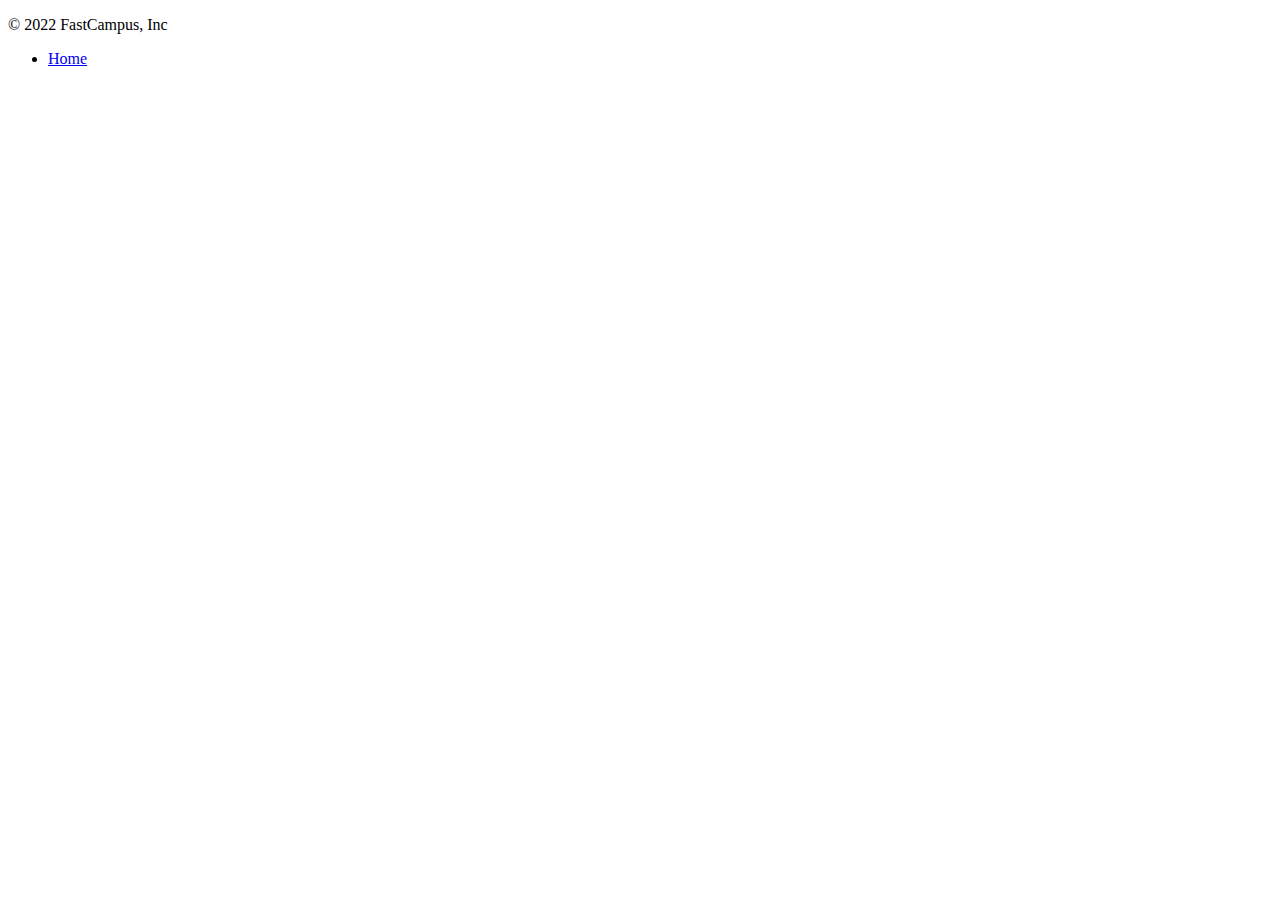
<file: src/main/resources/templates/footer.html>
<!DOCTYPE html>
<html lang="ko" xmlns:th="http://www.thymeleaf.org">
<head>
    <meta charset="UTF-8">
    <title>Footer Template</title>
</head>
<body>
<footer class="container d-flex flex-wrap justify-content-between align-items-center py-3 my-4 border-top">
    <p class="col-md-4 mb-0 text-muted">&copy; 2022 FastCampus, Inc</p>

    <ul class="nav col-md-4 justify-content-end">
        <li class="nav-item"><a href="/" class="nav-link px-2 text-muted">Home</a></li>
    </ul>
</footer>
</body>
</html>
</file>
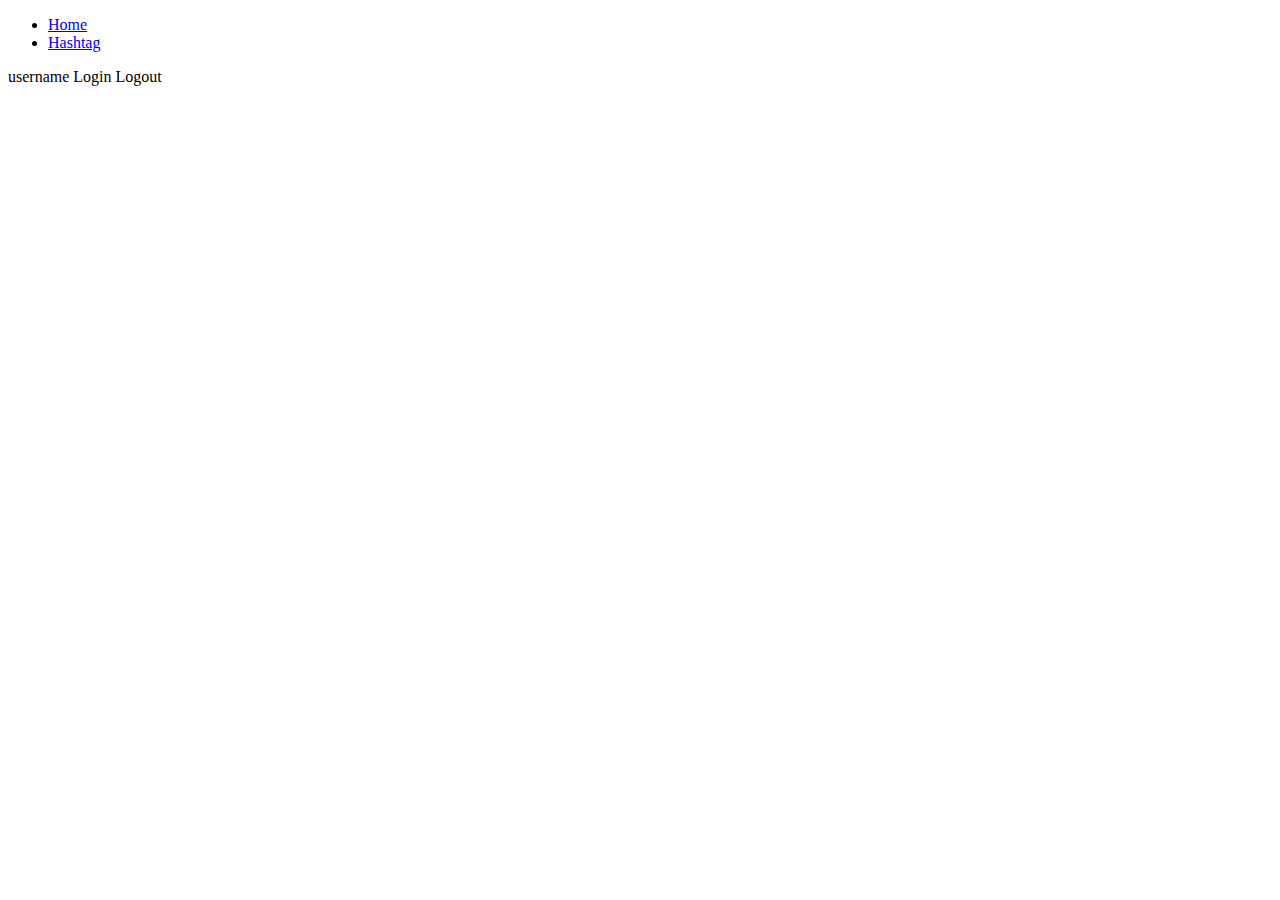
<file: src/main/resources/templates/header.html>
<!DOCTYPE html>
<html lang="ko" xmlns:th="http://www.thymeleaf.org">
<head>
    <meta charset="UTF-8">
    <title>Title</title>
</head>
<body>
<header class="p-3 bg-dark text-white">
    <div class="container">
        <div class="d-flex flex-wrap align-items-center justify-content-center justify-content-lg-start">
            <ul class="nav col-12 col-lg-auto me-lg-auto mb-2 justify-content-center mb-md-0">
                <li><a id="home" href="#" class="nav-link px-2 text-secondary">Home</a></li>
                <li><a id="hashtag" href="#" class="nav-link px-2 text-secondary">Hashtag</a></li>
            </ul>

            <div class="text-end">
                <span id="username" class="text-white me-2">username</span>
                <a role="button" id="login" class="btn btn-outline-light me-2">Login</a>
                <a role="button" id="logout" class="btn btn-outline-light me-2">Logout</a>
            </div>
        </div>
    </div>
</header>
</body>
</html>
</file>
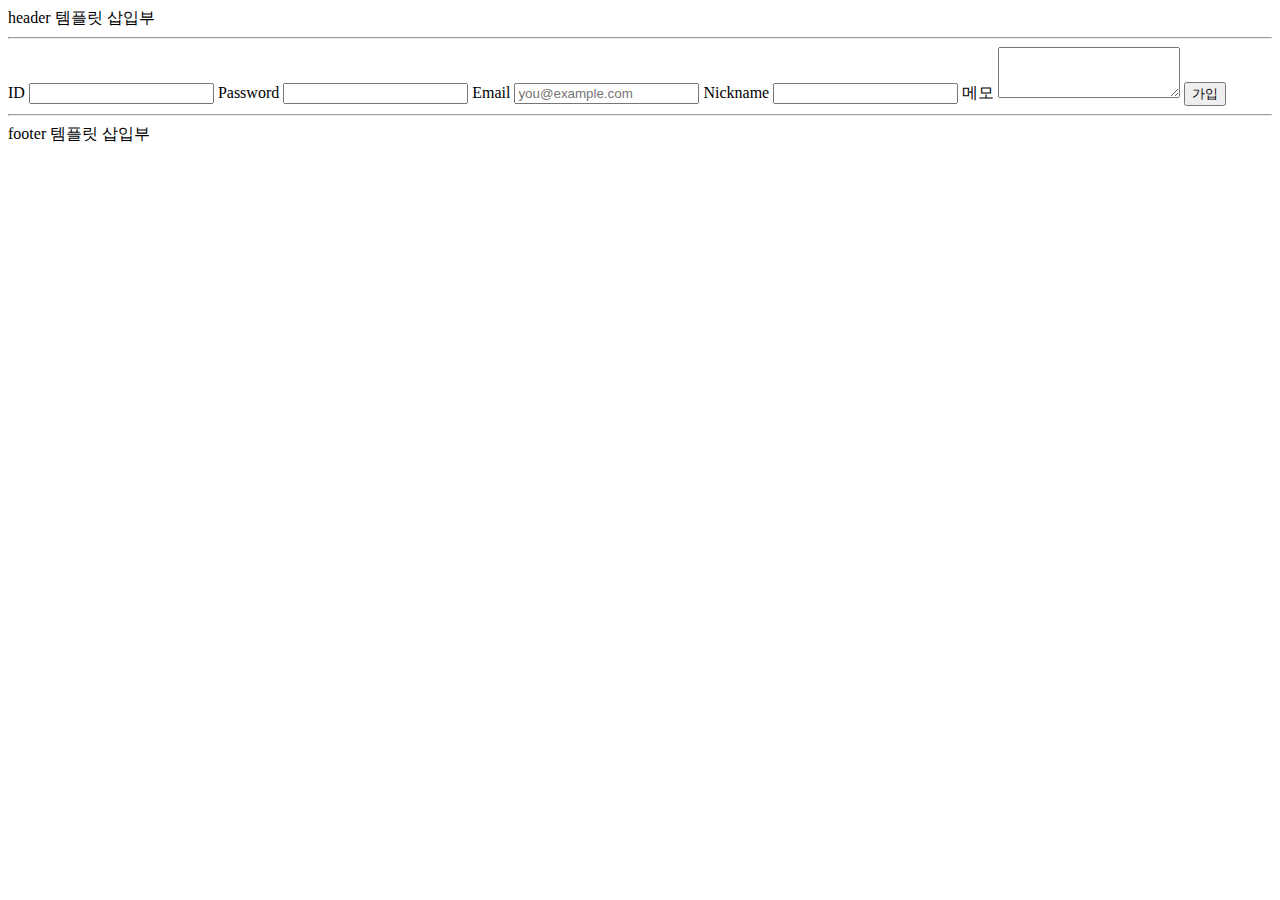
<file: src/main/resources/templates/sign-up.html>
<!DOCTYPE html>
<html lang="ko">
<head>
  <meta charset="UTF-8">
  <title>회원 가입</title>
</head>
<body>
<header>
  header 템플릿 삽입부
  <hr>
</header>

<form>
  <label for="userId">ID</label>
  <input id="userId" type="text" required>
  <label for="password">Password</label>
  <input id="password" type="password" required>
  <label for="email">Email</label>
  <input id="email" type="email" placeholder="you@example.com">
  <label for="nickname">Nickname</label>
  <input id="nickname" type="text">
  <label for="memo">메모</label>
  <textarea id="memo" rows="3"></textarea>
  <button type="submit">가입</button>
</form>

<footer>
  <hr>
  footer 템플릿 삽입부
</footer>

</body>
</html>
</file>
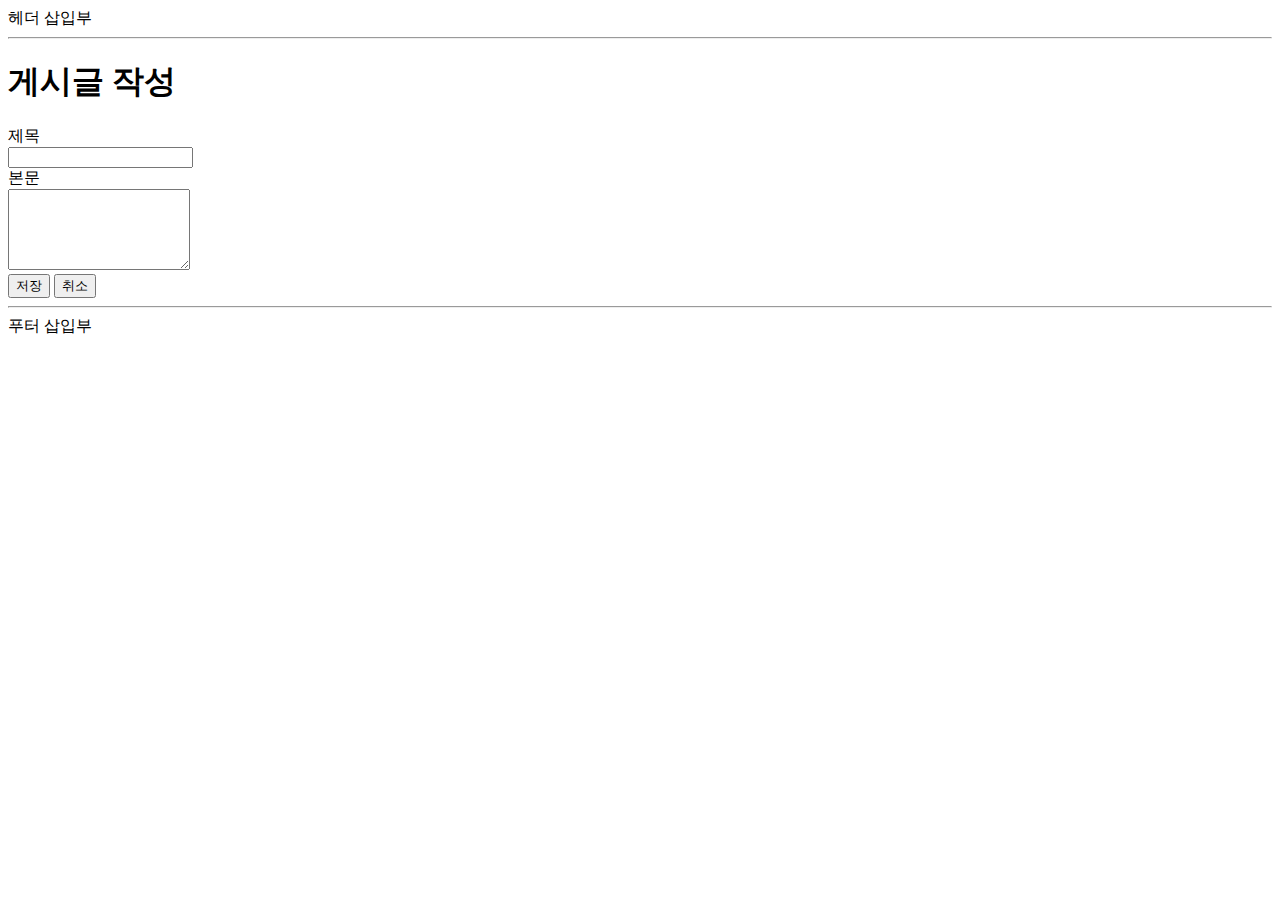
<file: src/main/resources/templates/articles/form.html>
<!DOCTYPE html>
<html lang="ko">
<head>
  <meta charset="UTF-8">
  <meta name="viewport" content="width=device-width, initial-scale=1">
  <meta name="description" content="">
  <meta name="author" content="Uno Kim">
  <title>새 게시글 등록</title>

  <link href="https://cdn.jsdelivr.net/npm/bootstrap@5.2.0-beta1/dist/css/bootstrap.min.css" rel="stylesheet" integrity="sha384-0evHe/X+R7YkIZDRvuzKMRqM+OrBnVFBL6DOitfPri4tjfHxaWutUpFmBp4vmVor" crossorigin="anonymous">
</head>

<body>

<header id="header">
  헤더 삽입부
  <hr>
</header>

<div class="container">
  <header id="article-form-header" class="py-5 text-center">
    <h1>게시글 작성</h1>
  </header>

  <form id="article-form">
    <div class="row mb-3 justify-content-md-center">
      <label for="title" class="col-sm-2 col-lg-1 col-form-label text-sm-end">제목</label>
      <div class="col-sm-8 col-lg-9">
        <input type="text" class="form-control" id="title" name="title" required>
      </div>
    </div>
    <div class="row mb-3 justify-content-md-center">
      <label for="content" class="col-sm-2 col-lg-1 col-form-label text-sm-end">본문</label>
      <div class="col-sm-8 col-lg-9">
        <textarea class="form-control" id="content" name="content" rows="5" required></textarea>
      </div>
    </div>
    <div class="row mb-5 justify-content-md-center">
      <div class="col-sm-10 d-grid gap-2 d-sm-flex justify-content-sm-end">
        <button type="submit" class="btn btn-primary" id="submit-button">저장</button>
        <button type="button" class="btn btn-secondary" id="cancel-button">취소</button>
      </div>
    </div>
  </form>
</div>

<footer id="footer">
  <hr>
  푸터 삽입부
</footer>

<script src="https://cdn.jsdelivr.net/npm/bootstrap@5.2.0-beta1/dist/js/bootstrap.bundle.min.js" integrity="sha384-pprn3073KE6tl6bjs2QrFaJGz5/SUsLqktiwsUTF55Jfv3qYSDhgCecCxMW52nD2" crossorigin="anonymous"></script>
</body>
</html>
</file>
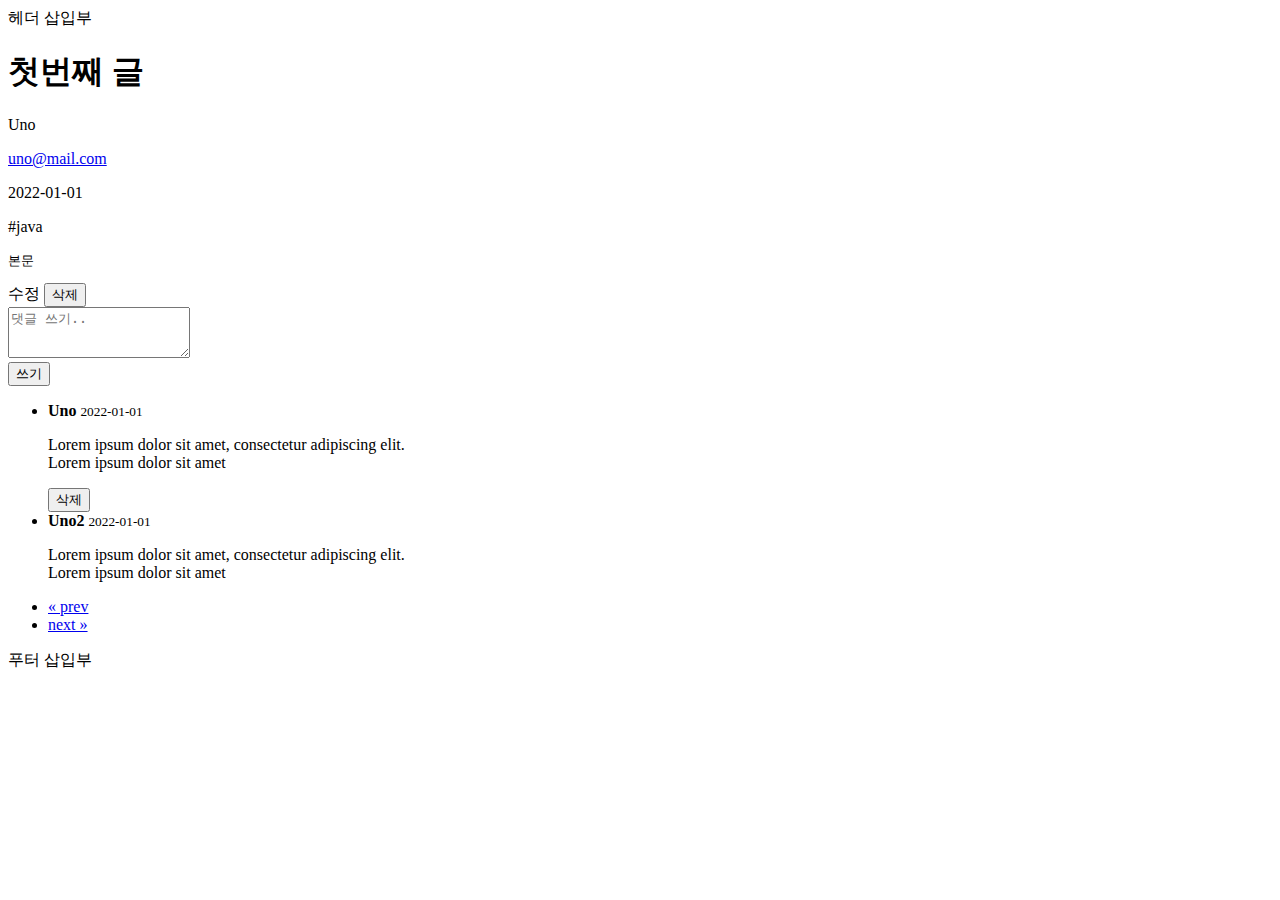
<file: project-board/src/main/resources/templates/articles/detail.html>
<!DOCTYPE html>
<html lang="ko" xmlns:th="http://www.thymeleaf.org">
<head>
    <meta charset="utf-8">
    <meta name="viewport" content="width=device-width, initial-scale=1">
    <meta name="description" content="">
    <meta name="author" content="">
    <title>게시글 페이지</title>
    <link href="https://cdn.jsdelivr.net/npm/bootstrap@5.3.0-alpha1/dist/css/bootstrap.min.css" rel="stylesheet"
          integrity="sha384-GLhlTQ8iRABdZLl6O3oVMWSktQOp6b7In1Zl3/Jr59b6EGGoI1aFkw7cmDA6j6gD" crossorigin="anonymous">
</head>

<body>
<header id="header">
    헤더 삽입부
</header>
<main id="article-main" class="container">
    <header id="article-header" class="py-5 text-center">
        <h1>첫번째 글</h1>
    </header>

    <div class="row g-5">
        <section class="col-md-3 col-lg-4 order-md-last">
            <aside>
                <p><span id="nickname">Uno</span></p>
                <p><a id="email" href="mailto:djkehh@gmail.com">uno@mail.com</a></p>
                <p>
                    <time id="created-at" datetime="2022-01-01T00:00:00">2022-01-01</time>
                </p>
                <p><span id="hashtag">#java</span></p>
            </aside>
        </section>

        <article id="article-content" class="col-md-9 col-lg-8">
            <pre>본문</pre>
        </article>
    </div>

    <div class="row g-5" id="article-buttons">
        <form id="delete-article-form">
            <div class="pb-5 d-grid gap-2 d-md-block">
                <a class="btn btn-success me-md-2" role="button" id="update-article">수정</a>
                <button class="btn btn-danger me-md-2" type="submit">삭제</button>
            </div>
        </form>
    </div>

    <div class="row g-5">
        <section>
            <form class="row g-3" id="comment-form">
                <input type="hidden" class="article-id">
                <div class="col-md-9 col-lg-8">
                    <label for="comment-textbox" hidden>댓글</label>
                    <textarea class="form-control" id="comment-textbox" placeholder="댓글 쓰기.." rows="3"
                              required></textarea>
                </div>
                <div class="col-md-3 col-lg-4">
                    <label for="comment-submit" hidden>댓글 쓰기</label>
                    <button class="btn btn-primary" id="comment-submit" type="submit">쓰기</button>
                </div>
            </form>

            <ul id="article-comments" class="row col-md-10 col-lg-8 pt-3">
                <li>
                    <form class="comment-form">
                        <input type="hidden" class="article-id">
                        <div class="row">
                            <div class="col-md-10 col-lg-9">
                                <strong>Uno</strong>
                                <small>
                                    <time>2022-01-01</time>
                                </small>
                                <p>
                                    Lorem ipsum dolor sit amet, consectetur adipiscing elit.<br>
                                    Lorem ipsum dolor sit amet
                                </p>
                            </div>
                            <div class="col-2 mb-3 align-self-center">
                                <button type="submit" class="btn btn-outline-danger" id="delete-comment-button">삭제
                                </button>
                            </div>
                        </div>
                    </form>
                </li>
                <li>
                    <div class="row">
                        <div class="col-md-10 col-lg-9">
                            <strong>Uno2</strong>
                            <small>
                                <time>2022-01-01</time>
                            </small>
                            <p>
                                Lorem ipsum dolor sit amet, consectetur adipiscing elit.<br>
                                Lorem ipsum dolor sit amet
                            </p>
                        </div>
                        <div class="col-2 mb-3">
                            <button type="submit" class="btn btn-outline-danger" hidden>삭제</button>
                        </div>
                    </div>
                </li>
            </ul>

        </section>
    </div>

    <div class="row g-5">
        <nav id="pagination" aria-label="Page navigation">
            <ul class="pagination">
                <li class="page-item">
                    <a class="page-link" href="#" aria-label="Previous">
                        <span aria-hidden="true">&laquo; prev</span>
                    </a>
                </li>
                <li class="page-item">
                    <a class="page-link" href="#" aria-label="Next">
                        <span aria-hidden="true">next &raquo;</span>
                    </a>
                </li>
            </ul>
        </nav>
    </div>
</main>
<footer id="footer">
    푸터 삽입부
</footer>
<script src="https://cdn.jsdelivr.net/npm/bootstrap@5.3.0-alpha1/dist/js/bootstrap.bundle.min.js"
        integrity="sha384-w76AqPfDkMBDXo30jS1Sgez6pr3x5MlQ1ZAGC+nuZB+EYdgRZgiwxhTBTkF7CXvN"
        crossorigin="anonymous"></script>
</body>
</html>
</file>
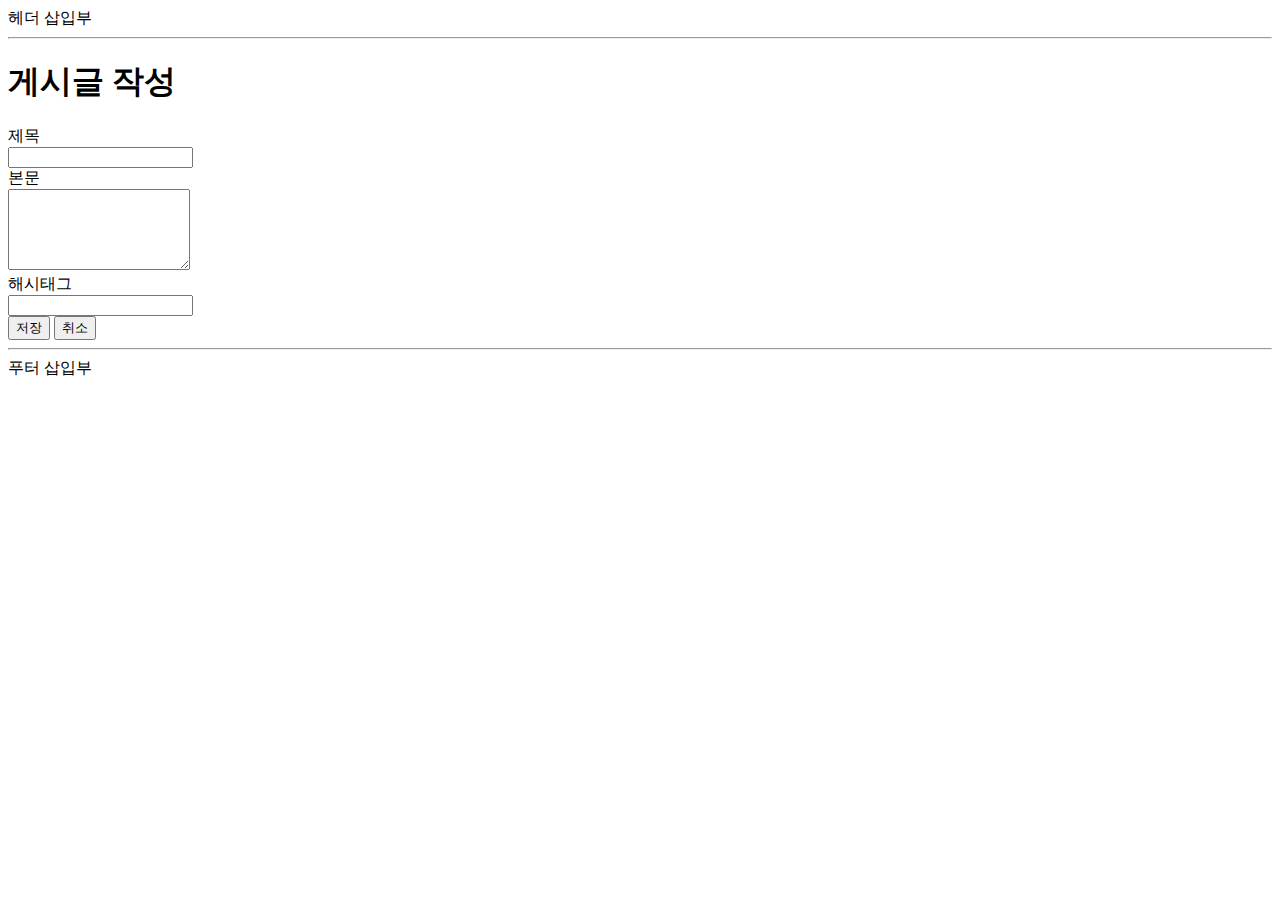
<file: project-board/src/main/resources/templates/articles/form.html>
<!DOCTYPE html>
<html lang="ko">
<head>
  <meta charset="UTF-8">
  <meta name="viewport" content="width=device-width, initial-scale=1">
  <meta name="description" content="">
  <meta name="author" content="Uno Kim">
  <title>새 게시글 등록</title>

  <link href="https://cdn.jsdelivr.net/npm/bootstrap@5.2.0-beta1/dist/css/bootstrap.min.css" rel="stylesheet" integrity="sha384-0evHe/X+R7YkIZDRvuzKMRqM+OrBnVFBL6DOitfPri4tjfHxaWutUpFmBp4vmVor" crossorigin="anonymous">
</head>

<body>

<header id="header">
  헤더 삽입부
  <hr>
</header>

<div class="container">
  <header id="article-form-header" class="py-5 text-center">
    <h1>게시글 작성</h1>
  </header>

  <form id="article-form">
    <div class="row mb-3 justify-content-md-center">
      <label for="title" class="col-sm-2 col-lg-1 col-form-label text-sm-end">제목</label>
      <div class="col-sm-8 col-lg-9">
        <input type="text" class="form-control" id="title" name="title" required>
      </div>
    </div>
    <div class="row mb-3 justify-content-md-center">
      <label for="content" class="col-sm-2 col-lg-1 col-form-label text-sm-end">본문</label>
      <div class="col-sm-8 col-lg-9">
        <textarea class="form-control" id="content" name="content" rows="5" required></textarea>
      </div>
    </div>
    <div class="row mb-4 justify-content-md-center">
      <label for="hashtag" class="col-sm-2 col-lg-1 col-form-label text-sm-end">해시태그</label>
      <div class="col-sm-8 col-lg-9">
        <input type="text" class="form-control" id="hashtag" name="hashtag">
      </div>
    </div>
    <div class="row mb-5 justify-content-md-center">
      <div class="col-sm-10 d-grid gap-2 d-sm-flex justify-content-sm-end">
        <button type="submit" class="btn btn-primary" id="submit-button">저장</button>
        <button type="button" class="btn btn-secondary" id="cancel-button">취소</button>
      </div>
    </div>
  </form>
</div>

<footer id="footer">
  <hr>
  푸터 삽입부
</footer>

<script src="https://cdn.jsdelivr.net/npm/bootstrap@5.2.0-beta1/dist/js/bootstrap.bundle.min.js" integrity="sha384-pprn3073KE6tl6bjs2QrFaJGz5/SUsLqktiwsUTF55Jfv3qYSDhgCecCxMW52nD2" crossorigin="anonymous"></script>
</body>
</html>
</file>
